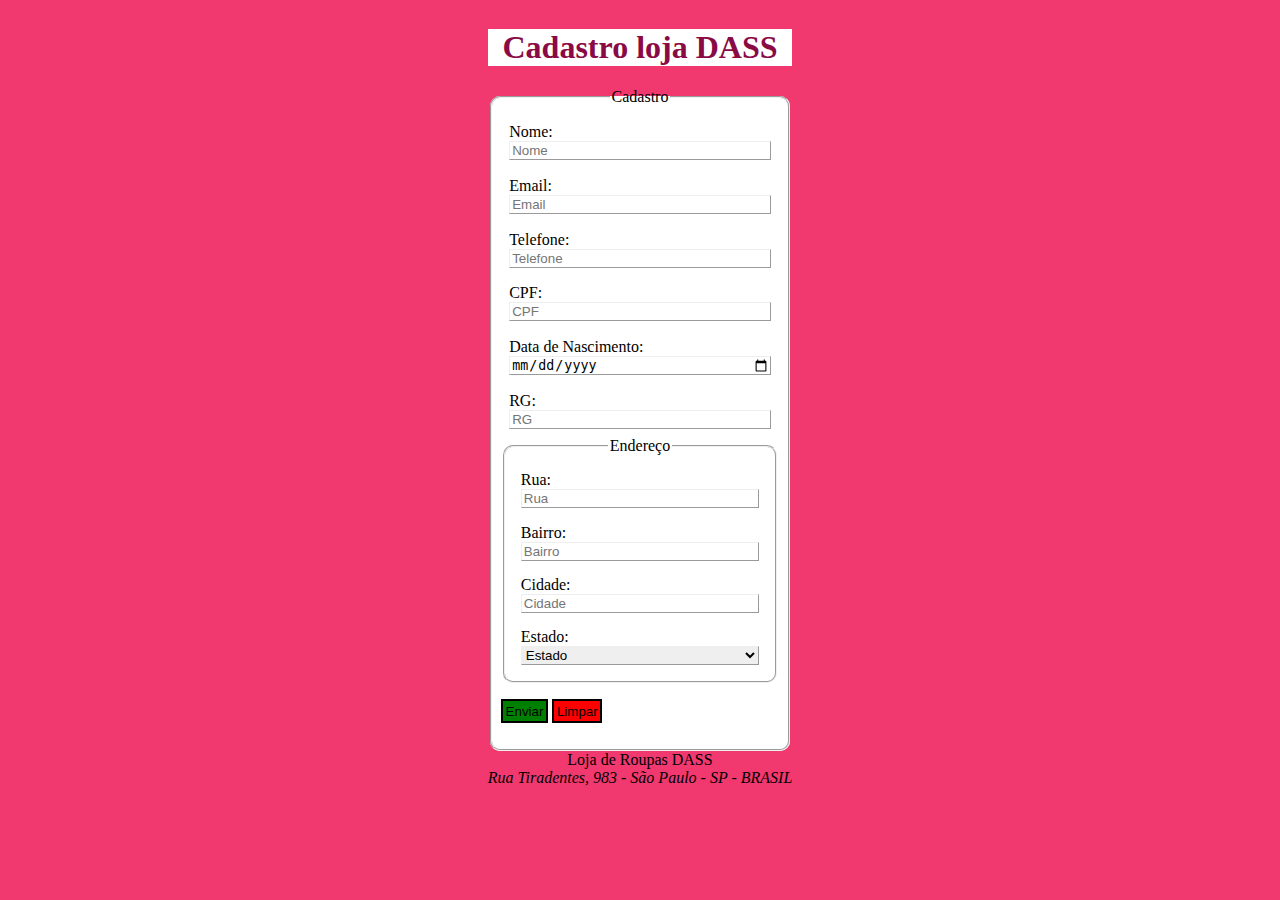
<file: CADASTROdoUSUARIO/index.html>
<!DOCTYPE html>
<html lang="pt-br">
<head>
    <meta charset="UTF-8">
    <meta name="viewport" content="width=device-width, initial-scale=1.0">
    <title>Cadastro do Usuário</title>
    <link rel="stylesheet" href="estilos.css"/>
</head>
<body>
    <main>
        <div id="corpo">
            <header>
                <h1>Cadastro loja DASS</h1>
            </header>
             <form action="lojaroupas" method="GET">
                <fieldset>
                    <legend class="d">Cadastro</legend>
                    <label>
                        Nome: <input type="text" placeholder="Nome" required/>
                    </label>
                    <label>
                        Email: <input type="Email" placeholder="Email" required/>
                    </label>
                    <label>
                        Telefone: <input type="tel"placeholder="Telefone" required/>
                    </label>
                    <label>
                        CPF: <input type="number"placeholder="CPF" required/>
                    </label>
                    <label>
                        Data de Nascimento: <input type="date"placeholder="Data de Nascimento" required/>
                    </label>
                    <label>
                        RG: <input type="number"placeholder="RG" required/>
                    </label>
                <fieldset>
                    <legend class="s">Endereço</legend>
                    <label>
                        Rua: <input type="text"placeholder="Rua" required/>
                    </label>
                    <label>
                        Bairro: <input type="text"placeholder="Bairro" required/>
                    </label>
                    <label>
                        Cidade: <input type="text"placeholder="Cidade" required/>
                    </label>
                    <label>
                        Estado: <select>
                            <option value="">Estado</option>
                            <option value="SP">São Paulo</option>
                            <option value="MG">Minas Gerais</option> 
                        </select>
                    </label>
                </fieldset>
                <p class="center">
                    <button type="Submit" class="mandar">Enviar</button>
                    <button type="reset" class="clear">Limpar</button>
                </p>
                </fieldset>
             </form>
            <footer>
                Loja de Roupas DASS
            </footer>
            <address> Rua Tiradentes, 983 - São Paulo - SP - BRASIL      
            </address>
    </main>
</body>
</html>
</file>
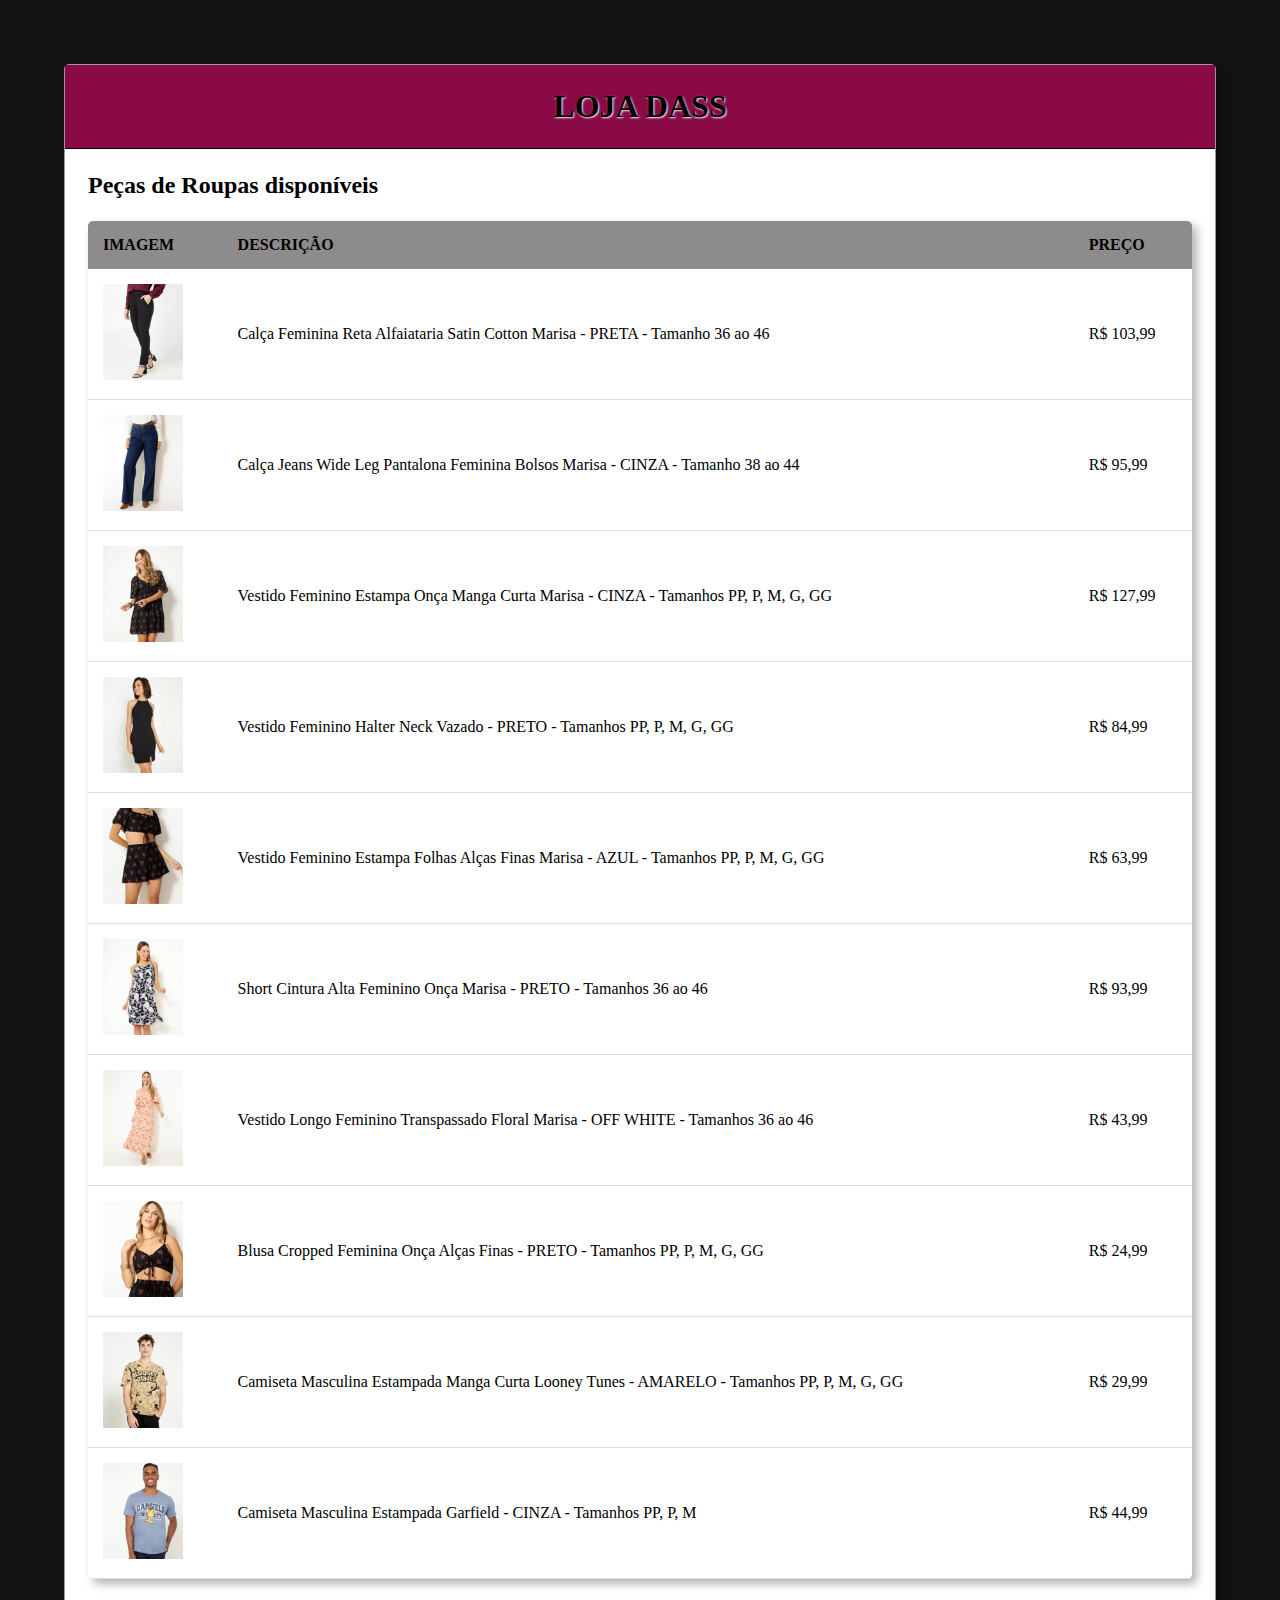
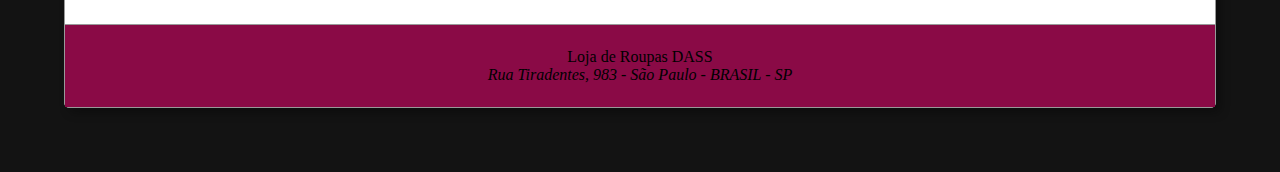
<file: PRODUTOSdaLOJA/index.html>
<!DOCTYPE html>
<html lang="pt-br">
<head> 
    <meta charset="utf-8">
    <meta name="viewport" content="width=device width, initial-scale=1.0">
    <title> Produtos da Loja DASS </title>
    <link rel="stylesheet" href="estilos.css" />
    <link rel="stylesheet" href="tabela.css" />
</head>
<body>
    <div id="corpo">
        <header>
            <h1>Loja DASS</h1>
        </header>
        <main>
            <h2>Peças de Roupas disponíveis</h2>
            <table>
                <thead>
                    <tr>
                        <th>Imagem</th>
                        <th>Descrição</th>
                        <th>Preço</th>
                    </tr>
                </thead>
                <tbody>
                    <tr>
                        <td>
                            <img src="imagens/calca1.webp"/>
                        <td>Calça Feminina Reta Alfaiataria Satin Cotton Marisa - PRETA - Tamanho 36 ao 46</td>
                        <td>R$ 103,99</td>    
                    </tr>
                    <tr>
                        <td>
                            <img src="imagens/calca2.webp"/>
                        <td>Calça Jeans Wide Leg Pantalona Feminina Bolsos Marisa - CINZA - Tamanho 38 ao 44</td>
                        <td>R$ 95,99</td>
                    </tr>
                    <tr>
                        <td>
                            <img src="imagens/VESTIDO1.webp"/>
                        <td>Vestido Feminino Estampa Onça Manga Curta Marisa - CINZA - Tamanhos PP, P, M, G, GG</td>
                        <td>R$ 127,99</td>
                    </tr>
                    <tr>
                        <td>
                            <img src="imagens/VESTIDO2.webp"/>
                        <td>Vestido Feminino Halter Neck Vazado - PRETO - Tamanhos PP, P, M, G, GG</td>
                        <td>R$ 84,99</td>
                    </tr>
                    <tr>
                        <td>
                            <img src="imagens/SHORT1.webp"/>
                        <td>Vestido Feminino Estampa Folhas Alças Finas Marisa - AZUL - Tamanhos PP, P, M, G, GG</td>
                        <td>R$ 63,99</td>
                    </tr>
                    <tr>
                        <td>
                            <img src="imagens/VESTIDO3.webp"/>
                        <td>Short Cintura Alta Feminino Onça Marisa - PRETO - Tamanhos 36 ao 46</td>
                        <td>R$ 93,99</td>
                    </tr>
                    <tr>
                        <td>
                            <img src="imagens/VESTIDO4.webp"/>
                        <td>Vestido Longo Feminino Transpassado Floral Marisa - OFF WHITE - Tamanhos 36 ao 46</td>
                        <td>R$ 43,99</td>
                    </tr>
                    <tr>
                        <td>
                            <img src="imagens/BLUSA1.webp"/>
                        <td>Blusa Cropped Feminina Onça Alças Finas - PRETO - Tamanhos PP, P, M, G, GG</td>
                        <td>R$ 24,99</td>
                    </tr>
                    <tr>
                        <td>
                            <img src="imagens/CAMISA1.webp"/>
                        <td>Camiseta Masculina Estampada Manga Curta Looney Tunes - AMARELO - Tamanhos PP, P, M, G, GG</td>
                        <td>R$ 29,99</td>
                    </tr>
                    <tr>
                        <td>
                            <img src="imagens/CAMISA2.webp"/>
                        <td>Camiseta Masculina Estampada Garfield - CINZA - Tamanhos PP, P, M</td>
                        <td>R$ 44,99</td>
                    </tr>
                </tbody>
            </table>
        </main>
        <footer>
            Loja de Roupas DASS
            <address>
                Rua Tiradentes, 983
                - São Paulo - BRASIL - SP <abbr title="São Paulo - Brasil"></abbr>
            </address>
        </footer>
    </div>
</body>
</file>
<file: CADASTROdoUSUARIO/estilos.css>
body {
    display: flex;
    align-items: center;
    justify-content: center;
}

h1{
    color: rgb(138, 10, 70);
    text-align: center;
    background-color: white;
}

fieldset {
    padding: 3%;
    border-radius: 10px;
    background-color: white;

}

button {
    padding: 1%;
    cursor: pointer;
    background: white;
    border: 2px solid black;
}

.mandar {
    background-color: green;
}

button:hover {
    background-color: rgb(61, 61, 60);
}

.clear {
    background-color: red;
}

label, input, select{
    display: block;
    box-sizing: border-box;
}

label{
    padding: 3%;
}

body{
    background-color: rgb(241, 57, 112);
}

.s {
    text-align: center;
}

.d {
    text-align: center;
}

footer {
    text-align: center;
}

input, select{
    width: 100%; border: 1px outset;

}
</file>
<file: PRODUTOSdaLOJA/estilos.css>
* { margin: 0; padding: 0; }

body {
    background: rgb(19, 19, 19); padding: 5%; font-family: "Trebuchet MS";
}

#corpo {
    background: #fff;
    border: 1px solid #999;
    border-radius: 5px;
    box-shadow: 5px 5px 10px rgba(0, 0, 0, .3);
    margin: 0 auto;
}

header {
    background-color: rgb(138, 10, 70);
    padding: 2%;
    border-bottom: 1px solid rgb(0, 0, 0);
}

header h1 {
    text-align: center;
    text-shadow: 1px 1px 2px #fff;
    text-transform: uppercase;
}

main { 
    padding: 2%;
}

footer {
    background: rgb(138, 10, 70);
    text-align: center;
    padding: 2%;
    border-top: 1px solid #999
}

td img{
    width: 80px;
}
</file>
<file: PRODUTOSdaLOJA/tabela.css>
table {
    border-collapse: collapse;
    -webkit-border-radius: 5px;
    border-radius: 5px;
    overflow: hidden;
    width: 100%;
    margin: 2% 0 2% 0;
    box-shadow: 5px 5px 10px rgba(0, 0, 0, .3);
    cursor: default;
}

table thead tr
{
    background: rgb(141, 139, 140);
    color: rgb(0, 0, 0);
    text-transform: uppercase;
    text-align: left;
    padding: 2%; 
}

table tbody td, table thead th { padding: 15px; }

table tbody td { border-bottom: 1px solid #ddd; }

table tbody tr:hover{
    background-color: rgb(212, 204, 204); cursor: pointer;
}

img{
    width: 10px;
}
</file>
